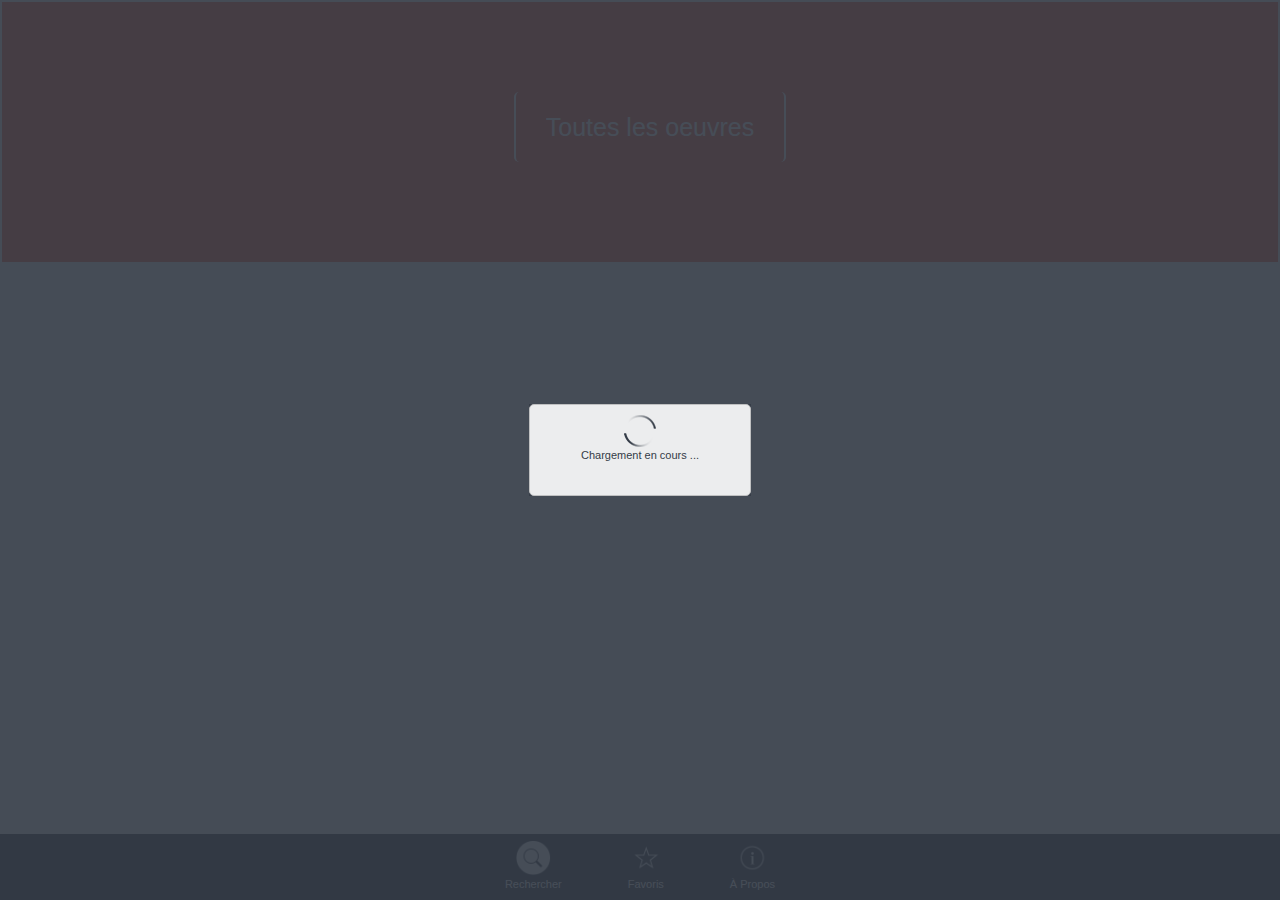
<file: ArtApp/index.html>
<!DOCTYPE html>
<html>
<head>
    <title>ArtApp</title>
        
    <meta charset="utf-8" />
    <meta http-equiv="X-UA-Compatible" content="IE=edge,chrome=1" />
    <meta name="apple-mobile-web-app-capable" content="yes" />
    <meta name="msapplication-tap-highlight" content="no" /> 
    <meta name="viewport" content="width=device-width, initial-scale=1.0, maximum-scale=1.0" />

    <!-- Framework -->
    <!--[if lt IE 9]>
    <script type="text/javascript" src="js/jquery-1.10.2.min.js"></script>
    <![endif]-->
    <!--[if gte IE 9]><!-->
    <script type="text/javascript" src="js/jquery-2.0.3.min.js"></script>
    <!--<![endif]-->
    <script type="text/javascript" src="js/knockout-3.0.0.js"></script>
    <script type="text/javascript" src="js/globalize.min.js"></script>

    <!--
    <script type="text/javascript" src="js/dx.phonejs.js"></script>
    -->
    <script type="text/javascript" src="js/dx.phonejs.js"></script>

    <link rel="stylesheet" type="text/css" href="css/dx.common.css" />
    <link rel="stylesheet" type="text/css" href="css/dx.generic.light.css" />
    <link rel="stylesheet" type="text/css" href="css/ra.generic.css" />


    <!-- Application -->
    <link rel="stylesheet" type="text/css" href="index.css" />

    <link rel="stylesheet" type="text/css" href="index.small.css" media="screen and (max-width: 600px) and (orientation:portrait), screen and (max-height: 600px) and (orientation:landscape)" />
    <link rel="stylesheet" type="text/css" href="index.medium.css" media="screen and (min-width: 601px) and (orientation:portrait), screen and (min-height: 601px) and (orientation:landscape)" />

    <script type="text/javascript" src="app.config.js"></script>
    <script type="text/javascript" src="index.js"></script>
    <script type="text/javascript" src="data/sampleData.js"></script>
    <script type="text/javascript" src="data/dataLayer.js"></script>
    <script type="text/javascript" src="data/PropertyViewModel.js"></script>
    

    <!-- Layouts -->
    <link rel="stylesheet" type="text/css" href="layouts/Navbar/NavbarLayout.css" />
    <link rel="dx-template" type="text/html" href="layouts/Navbar/NavbarLayout.html"/>
    <script type="text/javascript" src="layouts/Navbar/NavbarLayout.js"></script>

    <!-- Views -->
    <link rel="dx-template" type="text/html" href="views/resultsList.html"/>
    <link rel="dx-template" type="text/html" href="views/resultsMap.html"/>
    <link rel="dx-template" type="text/html" href="views/resultsGallery.html"/>

    <script type="text/javascript" src="views/home.js"></script>
    <link rel="dx-template" type="text/html" href="views/home.html"/>
    
    <script type="text/javascript" src="views/results.js"></script>
    <link rel="dx-template" type="text/html" href="views/results.html"/>

    <script type="text/javascript" src="views/details.js"></script>
    <link rel="dx-template" type="text/html" href="views/details.html"/>

    <script type="text/javascript" src="views/favorites.js"></script>
    <link rel="dx-template" type="text/html" href="views/favorites.html"/>

    <link rel="dx-template" type="text/html" href="views/about.html"/>

    <!-- Templates -->
    <link rel="dx-template" type="text/html" href="templates.html"/>
</head>
<body>

</body>
</html>
</file>
<file: ArtApp/css/dx.common.css>
/*! 
* DevExpress PhoneJS
* Version: 13.2.7
* Build date: Feb 10, 2014
*
* Copyright (c) 2012 - 2014 Developer Express Inc. ALL RIGHTS RESERVED
* EULA: http://phonejs.devexpress.com/EULA
*/

html, body, div, span, applet, object, iframe, h1, h2, h3, h4, h5, h6, p, blockquote, pre, a, abbr, acronym, address, big, cite, code, del, dfn, em, font, img, ins, kbd, q, s, samp, small, strike, strong, sub, sup, tt, var, b, u, i, center, dl, dt, dd, ol, ul, li, fieldset, form, label, legend, table, caption, tbody, tfoot, thead, tr, th, td
{
  font-size: 100%;
  margin: 0;
  padding: 0;
  border: 0;
  outline: 0;
  background: transparent;
}
html, body
{
  width: 100%;
  height: 100%;
}
body
{
  background: #fff;
}
.dx-viewport, .dx-hidden-bag
{
  width: 100%;
  height: 100%;
}
.dx-hidden-bag
{
  top: -9999px;
  left: -9999px;
  position: fixed;
}
blockquote, q
{
  quotes: none;
}
a
{
  color: #818181;
}
:focus
{
  outline: 0;
}
ins
{
  text-decoration: none;
}
del
{
  text-decoration: line-through;
}
table
{
  border-collapse: collapse;
  border-spacing: 0;
}
article, aside, details, figcaption, figure, footer, header, hgroup, menu, nav, section
{
  display: block;
}
.dx-full-height
{
  height: 100%;
}
.dx-transition
{
  position: relative;
}
.dx-transition-absolute .dx-transition-inner-wrapper
{
  position: absolute;
  height: 100%;
  width: 100%;
}
.dx-transition-absolute .dx-inactive-view
{
  left: -9999px !important;
  height: 100%;
  position: absolute !important;
}
.dx-transition-absolute .dx-active-view
{
  left: 0;
  height: 100%;
  position: absolute;
}
.dx-hidden, .dx-transition-static .dx-inactive-view
{
  display: none !important;
}
.dx-inactive-view .dx-loadindicator
{
  display: none;
}
.dx-clearfix:before, .dx-clearfix:after
{
  display: table;
  line-height: 0;
  content: "";
}
.dx-clearfix:after
{
  clear: both;
}
.dx-translate-disabled
{
  -webkit-transform: none !important;
  -moz-transform: none !important;
  -ms-transform: none !important;
  -o-transform: none !important;
  transform: none !important;
}
.dx-hidden-input
{
  position: fixed;
  left: -10px;
  top: -10px;
  width: 0;
  height: 0;
}
.dx-user-select
{
  -webkit-user-select: text;
  -moz-user-select: text;
  -ms-user-select: text;
  -o-user-select: text;
  user-select: text;
}
.dx-color-scheme
{
  font-family: "#";
}
.dx-widget
{
  padding: 0;
  -webkit-touch-callout: none;
  -webkit-tap-highlight-color: rgba(0,0,0,0);
  -ms-content-zooming: none;
  -webkit-text-size-adjust: none;
}
.dx-widget.dx-state-invisible, .dx-widget .dx-state-invisible
{
  display: none !important;
}
.dx-fieldset
{
  margin-bottom: 20px;
}
.dx-fieldset .dx-field
{
  padding: .4em;
  position: relative;
}
.dx-fieldset .dx-field:before, .dx-fieldset .dx-field:after
{
  display: table;
  line-height: 0;
  content: "";
}
.dx-fieldset .dx-field:after
{
  clear: both;
}
.dx-fieldset .dx-field-label
{
  float: left;
  width: 40%;
  overflow: hidden;
  text-overflow: ellipsis;
  -o-text-overflow: ellipsis;
  -ms-text-overflow: ellipsis;
  white-space: nowrap;
}
.dx-fieldset .dx-field-value
{
  float: right;
  width: 60%;
  overflow: hidden;
  text-overflow: ellipsis;
  -o-text-overflow: ellipsis;
  -ms-text-overflow: ellipsis;
  white-space: nowrap;
  margin: 0;
}
.dx-button
{
  display: inline-block;
  cursor: pointer;
  text-align: center;
  vertical-align: middle;
  max-width: 100%;
  -webkit-user-select: none;
  -moz-user-select: none;
  -ms-user-select: none;
  -o-user-select: none;
  user-select: none;
  -webkit-user-drag: none;
  -moz-user-drag: none;
  -ms-user-drag: none;
  -o-user-drag: none;
  user-drag: none;
}
.dx-button .dx-button-content
{
  overflow: hidden;
  text-overflow: ellipsis;
  -o-text-overflow: ellipsis;
  -ms-text-overflow: ellipsis;
  white-space: nowrap;
  max-height: 100%;
}
.dx-button.dx-state-disabled
{
  cursor: default;
}
.dx-button .dx-button-link
{
  text-decoration: none;
}
.dx-button .dx-icon
{
  display: inline-block;
  vertical-align: middle;
}
.dx-button .dx-button-text
{
  display: inline;
  vertical-align: middle;
}
.dx-scrollable
{
  height: 100%;
}
.dx-scrollable.dx-scrollable-native
{
  -webkit-overflow-scrolling: touch;
  -ms-overflow-style: -ms-autohiding-scrollbar;
  -ms-scroll-snap-type: proximity;
}
.dx-scrollable.dx-scrollable-native .dx-scrollable-scrollbar
{
  display: none;
}
.dx-scrollable.dx-scrollable-native.dx-scrollable-scrollbar-simulated
{
  position: relative;
}
.dx-scrollable.dx-scrollable-native.dx-scrollable-scrollbar-simulated .dx-scrollable-scrollbar
{
  display: block;
}
.dx-scrollable.dx-scrollable-native.dx-scrollable-vertical, .dx-scrollable.dx-scrollable-native.dx-scrollable-vertical .dx-scrollable-container
{
  overflow-y: auto;
  -ms-touch-action: pan-y;
  overflow-x: hidden;
}
.dx-scrollable.dx-scrollable-native.dx-scrollable-horizontal, .dx-scrollable.dx-scrollable-native.dx-scrollable-horizontal .dx-scrollable-container
{
  overflow-x: auto;
  -ms-touch-action: pan-x;
  overflow-y: hidden;
  float: none;
}
.dx-scrollable.dx-scrollable-native.dx-scrollable-both, .dx-scrollable.dx-scrollable-native.dx-scrollable-both .dx-scrollable-container
{
  overflow-x: auto;
  overflow-y: auto;
  -ms-touch-action: pan-y pan-x;
  float: none;
}
.dx-scrollable.dx-scrollable-native.dx-scrollable-disabled, .dx-scrollable.dx-scrollable-native.dx-scrollable-disabled .dx-scrollable-container
{
  overflow-x: hidden;
  overflow-y: hidden;
  -ms-touch-action: auto auto;
}
.dx-scrollable.dx-scrollable-native .dx-scrollable-container
{
  height: 100%;
  -webkit-overflow-scrolling: touch;
  position: relative;
}
.dx-scrollable.dx-scrollable-native .dx-scrollable-content
{
  -webkit-transform: translateZ(0);
}
.dx-scrollable.dx-scrollable-native.dx-scrollable-scrollbars-hidden ::-webkit-scrollbar
{
  display: none;
}
.dx-scrollable.dx-scrollable-native.dx-scrollable-native-ios .dx-scrollable-content
{
  min-height: 101%;
}
.dx-scrollable.dx-scrollable-native.dx-scrollable-native-generic
{
  -ms-overflow-style: auto;
  overflow: hidden;
}
.dx-scrollable.dx-scrollable-native.dx-scrollable-native-generic .dx-scrollable-content
{
  height: auto;
  -webkit-transform: translateZ(0);
}
.dx-scrollable.dx-scrollable-native.dx-scrollable-native-android
{
  overflow: hidden;
}
.dx-scrollable.dx-scrollable-native.dx-scrollable-native-android .dx-scrollable-content
{
  -webkit-backface-visibility: visible;
  -moz-backface-visibility: visible;
  -ms-backface-visibility: visible;
  backface-visibility: visible;
  -webkit-transform: none;
  -moz-transform: none;
  -ms-transform: none;
  -o-transform: none;
  transform: none;
}
.dx-scrollable-container
{
  position: relative;
  overflow: hidden;
  width: 100%;
  height: 100%;
  -ms-touch-action: none;
  -webkit-tap-highlight-color: transparent;
}
.dx-scrollable-content
{
  position: relative;
  min-height: 100%;
  -webkit-backface-visibility: hidden;
  -webkit-transform: translate3d(0,0,0);
}
.dx-scrollable-content:before, .dx-scrollable-content:after
{
  display: table;
  line-height: 0;
  content: "";
}
.dx-scrollable-content:after
{
  clear: both;
}
.dx-scrollable-horizontal .dx-scrollable-content, .dx-scrollable-both .dx-scrollable-content
{
  float: left;
  min-width: 100%;
  display: block;
}
.dx-scrollable-scrollbar
{
  position: absolute;
}
.dx-scrollable-scrollbar.dx-scrollbar-vertical
{
  top: 0;
  right: 0;
  height: 100%;
}
.dx-scrollable-scrollbar.dx-scrollbar-vertical .dx-scrollable-scroll
{
  min-height: 15px;
  width: 5px;
}
.dx-scrollable-scrollbar.dx-scrollbar-horizontal
{
  bottom: 0;
  left: 0;
  width: 100%;
}
.dx-scrollable-scrollbar.dx-scrollbar-horizontal .dx-scrollable-scroll
{
  min-width: 15px;
  height: 5px;
}
.dx-scrollable-scrollbar .dx-scrollable-scroll
{
  opacity: .5;
  position: relative;
  -webkit-backface-visibility: hidden;
  -webkit-transform: translate3d(0,0,0);
  -webkit-transition: opacity 0 linear 0;
  -moz-transition: opacity 0 linear 0;
  -o-transition: opacity 0 linear 0;
  transition: opacity 0 linear 0;
}
.dx-scrollable-scrollbar .dx-scrollable-scroll.dx-state-invisible
{
  display: block !important;
  opacity: 0;
  -webkit-transition: opacity 500ms linear 1s;
  -moz-transition: opacity 500ms linear 1s;
  -o-transition: opacity 500ms linear 1s;
  transition: opacity 500ms linear 1s;
}
.dx-scrollview.dx-scrollable-native.dx-scrollable-native-android.dx-scrollview-obsolete-android-browser .dx-scrollview-content
{
  -webkit-transform: none;
  -moz-transform: none;
  -ms-transform: none;
  -o-transform: none;
  transform: none;
}
.dx-scrollview.dx-scrollable-native.dx-scrollable-native-android.dx-scrollview-obsolete-android-browser .dx-scrollview-scrollbottom
{
  -webkit-transform: none;
  -moz-transform: none;
  -ms-transform: none;
  -o-transform: none;
  transform: none;
}
.dx-scrollview.dx-scrollable-native.dx-scrollable-native-android .dx-scrollview-top-pocket
{
  height: 3px;
}
.dx-scrollview.dx-scrollable-native.dx-scrollable-native-android .dx-scrollview-pull-down
{
  position: relative;
  height: 3px;
  width: 100%;
  top: 0;
  padding: 0;
  background: #2c9fc9;
  margin: 0 auto -2px;
  -webkit-transition: width 100ms linear 0;
  -moz-transition: width 100ms linear 0;
  -o-transition: width 100ms linear 0;
  transition: width 100ms linear 0;
  overflow: hidden;
}
.dx-scrollview.dx-scrollable-native.dx-scrollable-native-android .dx-scrollview-pull-down div
{
  position: absolute;
  width: 3px;
  height: 3px;
  background: #fff;
  top: 0;
  left: 0;
  opacity: 0;
}
.dx-scrollview.dx-scrollable-native.dx-scrollable-native-android .dx-scrollview-pull-down.dx-scrollview-pull-down-loading
{
  width: 100%;
}
.dx-scrollview.dx-scrollable-native.dx-scrollable-native-android .dx-scrollview-pull-down.dx-scrollview-pull-down-loading .dx-scrollview-pulldown-pointer1
{
  -webkit-animation: dx-pulldown-animation 2s ease-in infinite 0;
  -moz-animation: dx-pulldown-animation 2s ease-in infinite 0;
  -o-animation: dx-pulldown-animation 2s ease-in infinite 0;
  animation: dx-pulldown-animation 2s ease-in infinite 0;
}
.dx-scrollview.dx-scrollable-native.dx-scrollable-native-android .dx-scrollview-pull-down.dx-scrollview-pull-down-loading .dx-scrollview-pulldown-pointer2
{
  -webkit-animation: dx-pulldown-animation 2s ease-in infinite .5s;
  -moz-animation: dx-pulldown-animation 2s ease-in infinite .5s;
  -o-animation: dx-pulldown-animation 2s ease-in infinite .5s;
  animation: dx-pulldown-animation 2s ease-in infinite .5s;
}
.dx-scrollview.dx-scrollable-native.dx-scrollable-native-android .dx-scrollview-pull-down.dx-scrollview-pull-down-loading .dx-scrollview-pulldown-pointer3
{
  -webkit-animation: dx-pulldown-animation 2s ease-in infinite 1s;
  -moz-animation: dx-pulldown-animation 2s ease-in infinite 1s;
  -o-animation: dx-pulldown-animation 2s ease-in infinite 1s;
  animation: dx-pulldown-animation 2s ease-in infinite 1s;
}
.dx-scrollview.dx-scrollable-native.dx-scrollable-native-android .dx-scrollview-pull-down.dx-scrollview-pull-down-loading .dx-scrollview-pulldown-pointer4
{
  -webkit-animation: dx-pulldown-animation 2s ease-in infinite 1.5s;
  -moz-animation: dx-pulldown-animation 2s ease-in infinite 1.5s;
  -o-animation: dx-pulldown-animation 2s ease-in infinite 1.5s;
  animation: dx-pulldown-animation 2s ease-in infinite 1.5s;
}
@-webkit-keyframes dx-pulldown-animation
{
  0%
  {
    left: 0;
    opacity: .9;
  }
  100%
  {
    left: 100%;
    opacity: .6;
  }
}
@-moz-keyframes dx-pulldown-animation
{
  0%
  {
    left: 0;
    opacity: .9;
  }
  100%
  {
    left: 100%;
    opacity: .6;
  }
}
@-ms-keyframes dx-pulldown-animation
{
  0%
  {
    left: 0;
    opacity: .9;
  }
  100%
  {
    left: 100%;
    opacity: .6;
  }
}
@-o-keyframes dx-pulldown-animation{0%{left:0;opacity:.9;}100%{left:100%;opacity:.6;}}
@keyframes dx-pulldown-animation
{
  0%
  {
    left: 0;
    opacity: .9;
  }
  100%
  {
    left: 100%;
    opacity: .6;
  }
}
.dx-scrollview.dx-scrollable-native.dx-scrollable-native-ios .dx-scrollview-top-pocket
{
  position: absolute;
  left: 0;
  width: 100%;
  z-index: -1;
  overflow-y: auto;
  -webkit-transition: -webkit-transform 400ms ease;
  -moz-transition: -moz-transform 400ms ease;
  -o-transition: -o-transform 400ms ease;
  transition: transform 400ms ease;
  -webkit-transform: translate3d(0,0,0) scale(1);
  -moz-transform: translate3d(0,0,0) scale(1);
  -ms-transform: translate3d(0,0,0) scale(1);
  -o-transform: translate3d(0,0,0) scale(1);
  transform: translate3d(0,0,0) scale(1);
}
.dx-scrollview.dx-scrollable-native.dx-scrollable-native-ios .dx-scrollview-content
{
  -webkit-transition: -webkit-transform 400ms ease;
  -moz-transition: -moz-transform 400ms ease;
  -o-transition: -o-transform 400ms ease;
  transition: transform 400ms ease;
  -webkit-transform: translate3d(0,0,0) scale(1);
  -moz-transform: translate3d(0,0,0) scale(1);
  -ms-transform: translate3d(0,0,0) scale(1);
  -o-transform: translate3d(0,0,0) scale(1);
  transform: translate3d(0,0,0) scale(1);
}
.dx-scrollview.dx-scrollable-native.dx-scrollable-native-win8.dx-scrollable-disabled
{
  overflow-y: auto;
}
.dx-scrollview.dx-scrollable-native.dx-scrollable-native-win8.dx-scrollable-disabled .dx-scrollable-container
{
  overflow-y: auto;
  overflow-x: hidden;
}
.dx-scrollview.dx-scrollable-native.dx-scrollable-native-win8.dx-scrollable-disabled .dx-scrollable-container .dx-scrollable-content
{
  overflow-y: hidden;
}
.dx-scrollview.dx-scrollable-native.dx-scrollable-native-win8.dx-scrollable-disabled .dx-scrollable-container .dx-scrollview-content
{
  overflow-y: hidden;
}
.dx-scrollview.dx-scrollable-native.dx-scrollable-native-win8 .dx-scrollable-container .dx-scrollable-content
{
  height: 100%;
  width: 100%;
  overflow-y: auto;
  overflow-x: hidden;
  -ms-overflow-style: none;
  -ms-scroll-snap-type: mandatory;
  -ms-scroll-snap-points-y: snapList(0%,80px,100%);
  -ms-scroll-chaining: none;
  -ms-touch-action: pan-y;
}
.dx-scrollview.dx-scrollable-native.dx-scrollable-native-win8 .dx-scrollable-container .dx-scrollable-content:after
{
  display: block;
  content: " ";
  height: 30px;
}
.dx-scrollview.dx-scrollable-native.dx-scrollable-native-win8 .dx-scrollable-container .dx-scrollable-content .dx-scrollview-top-pocket
{
  min-height: 30px;
}
.dx-scrollview.dx-scrollable-native.dx-scrollable-native-win8 .dx-scrollable-container .dx-scrollview-content
{
  height: 100%;
  overflow-y: auto;
  overflow-x: hidden;
  -ms-overflow-style: -ms-autohiding-scrollbar;
  -ms-touch-action: pan-y;
}
.dx-scrollview.dx-scrollable-native.dx-scrollable-native-win8 .dx-scrollable-container.dx-scrollview-locked, .dx-scrollview.dx-scrollable-native.dx-scrollable-native-win8 .dx-scrollable-container.dx-scrollview-pull-down-refreshing, .dx-scrollview.dx-scrollable-native.dx-scrollable-native-win8 .dx-scrollable-container.dx-scrollview-pull-down-loading
{
  -ms-touch-action: none;
}
.dx-scrollview.dx-scrollable-native.dx-scrollable-native-win8 .dx-scrollable-container.dx-scrollview-locked .dx-scrollable-content, .dx-scrollview.dx-scrollable-native.dx-scrollable-native-win8 .dx-scrollable-container.dx-scrollview-pull-down-refreshing .dx-scrollable-content, .dx-scrollview.dx-scrollable-native.dx-scrollable-native-win8 .dx-scrollable-container.dx-scrollview-pull-down-loading .dx-scrollable-content
{
  -ms-touch-action: none;
}
.dx-scrollview.dx-scrollable-native.dx-scrollable-native-win8 .dx-scrollable-container.dx-scrollview-locked .dx-scrollview-content, .dx-scrollview.dx-scrollable-native.dx-scrollable-native-win8 .dx-scrollable-container.dx-scrollview-pull-down-refreshing .dx-scrollview-content, .dx-scrollview.dx-scrollable-native.dx-scrollable-native-win8 .dx-scrollable-container.dx-scrollview-pull-down-loading .dx-scrollview-content
{
  -ms-touch-action: none;
}
.dx-scrollview.dx-scrollable-native.dx-scrollable-native-win8 .dx-scrollable-container.dx-scrollview-pull-down-refreshing .dx-scrollview-pull-down-indicator, .dx-scrollview.dx-scrollable-native.dx-scrollable-native-win8 .dx-scrollable-container.dx-scrollview-pull-down-loading .dx-scrollview-pull-down-indicator
{
  opacity: 1;
}
.dx-scrollview.dx-scrollable-native.dx-scrollable-native-win8 .dx-scrollable-container.dx-scrollview-pull-down-refreshing .dx-scrollview-pull-down-image, .dx-scrollview.dx-scrollable-native.dx-scrollable-native-win8 .dx-scrollable-container.dx-scrollview-pull-down-loading .dx-scrollview-pull-down-image
{
  opacity: 0;
}
.dx-scrollview.dx-scrollable-native.dx-scrollable-native-win8 .dx-scrollable-container .dx-scrollview-pull-down-indicator
{
  transition: opacity ease 400ms;
}
.dx-scrollview.dx-scrollable-native.dx-scrollable-native-win8 .dx-scrollable-container .dx-scrollview-pull-down-indicator progress::-ms-fill
{
  animation-name: -ms-ring;
}
.dx-scrollview.dx-scrollable-native.dx-scrollable-native-win8 .dx-scrollable-container .dx-scrollview-bottom-pocket
{
  width: 100%;
  text-align: center;
}
.dx-scrollview.dx-scrollable-native.dx-scrollable-native-generic .dx-scrollview-top-pocket
{
  position: absolute;
  display: none;
}
.dx-scrollview .dx-scrollview-content
{
  position: relative;
  -webkit-transform: translate3d(0,0,0);
  transform: translate3d(0,0,0);
}
.dx-scrollview .dx-scrollview-content:before, .dx-scrollview .dx-scrollview-content:after
{
  display: table;
  line-height: 0;
  content: "";
}
.dx-scrollview .dx-scrollview-content:after
{
  clear: both;
}
.dx-scrollview .dx-scrollview-pull-down
{
  width: 100%;
  height: 50px;
  padding-top: 30px;
  top: -80px;
  overflow: hidden;
  -webkit-transform: translate3d(0,0,0);
  -moz-transform: translate3d(0,0,0);
  -ms-transform: translate3d(0,0,0);
  -o-transform: translate3d(0,0,0);
  transform: translate3d(0,0,0);
  -webkit-user-drag: none;
  -moz-user-drag: none;
  -ms-user-drag: none;
  -o-user-drag: none;
  user-drag: none;
}
.dx-scrollview .dx-scrollview-pull-down .dx-scrollview-pull-down-container
{
  display: inline-block;
  width: 49%;
  text-align: right;
}
.dx-scrollview .dx-scrollview-pull-down .dx-scrollview-pull-down-indicator
{
  opacity: 0;
  position: absolute;
  left: 0;
  top: 50%;
  display: inline-block;
  margin: -21px 40px 0;
  width: 20px;
  height: 23px;
  line-height: 30px;
  padding-top: 7px;
  -webkit-user-drag: none;
  -moz-user-drag: none;
  -ms-user-drag: none;
  -o-user-drag: none;
  user-drag: none;
}
.dx-scrollview .dx-scrollview-pull-down .dx-scrollview-pull-down-image
{
  display: inline-block;
  vertical-align: middle;
  margin: 0 40px;
  width: 20px;
  height: 50px;
  -webkit-user-drag: none;
  -moz-user-drag: none;
  -ms-user-drag: none;
  -o-user-drag: none;
  user-drag: none;
  -webkit-transform: translate3d(0,0,0) rotate(0);
  -moz-transform: translate3d(0,0,0) rotate(0);
  -ms-transform: translate3d(0,0,0) rotate(0);
  -o-transform: translate3d(0,0,0) rotate(0);
  transform: translate3d(0,0,0) rotate(0);
  -ms-transform: rotate(0);
  -webkit-transition: -webkit-transform .2s linear;
  -moz-transition: -moz-transform .2s linear;
  -o-transition: -o-transform .2s linear;
  transition: transform .2s linear;
}
.dx-scrollview .dx-scrollview-pull-down .dx-scrollview-pull-down-text
{
  display: inline;
  vertical-align: middle;
  position: relative;
  overflow: visible;
  -webkit-user-drag: none;
  -moz-user-drag: none;
  -ms-user-drag: none;
  -o-user-drag: none;
  user-drag: none;
}
.dx-scrollview .dx-scrollview-pull-down .dx-scrollview-pull-down-text div
{
  position: absolute;
  left: 0;
  top: 0;
  white-space: nowrap;
  overflow: visible;
}
.dx-scrollview .dx-scrollview-pull-down.dx-scrollview-pull-down-ready .dx-scrollview-pull-down-image
{
  -webkit-transform: translate3d(0,0,0) rotate(-180deg);
  -moz-transform: translate3d(0,0,0) rotate(-180deg);
  -ms-transform: translate3d(0,0,0) rotate(-180deg);
  -o-transform: translate3d(0,0,0) rotate(-180deg);
  transform: translate3d(0,0,0) rotate(-180deg);
  -ms-transform: rotate(-180deg);
}
.dx-scrollview .dx-scrollview-pull-down.dx-scrollview-pull-down-loading .dx-scrollview-pull-down-image
{
  opacity: 0;
}
.dx-scrollview .dx-scrollview-pull-down.dx-scrollview-pull-down-loading .dx-scrollview-pull-down-indicator
{
  opacity: 1;
}
.dx-scrollview .dx-scrollview-scrollbottom
{
  width: 100%;
  padding: 10px 0;
  overflow: hidden;
  text-align: center;
  -webkit-transform: translate3d(0,0,0);
  -moz-transform: translate3d(0,0,0);
  -ms-transform: translate3d(0,0,0);
  -o-transform: translate3d(0,0,0);
  transform: translate3d(0,0,0);
}
.dx-scrollview .dx-scrollview-scrollbottom .dx-scrollview-scrollbottom-indicator
{
  display: inline-block;
  height: 23px;
  line-height: 30px;
  padding-top: 7px;
  margin: 0 10px 0 0;
  -webkit-user-drag: none;
  -moz-user-drag: none;
  -ms-user-drag: none;
  -o-user-drag: none;
  user-drag: none;
}
.dx-scrollview .dx-scrollview-scrollbottom .dx-scrollview-scrollbottom-text
{
  display: inline;
  vertical-align: middle;
  -webkit-user-drag: none;
  -moz-user-drag: none;
  -ms-user-drag: none;
  -o-user-drag: none;
  user-drag: none;
}
.dx-scrollview .dx-scrollview-scrollbottom.dx-scrollview-scrollbottom-end
{
  opacity: 0;
}
.dx-scrollable.dx-scrollview-hybrid
{
  overflow: visible;
  height: auto;
}
.dx-scrollable.dx-scrollview-hybrid .dx-scrollable-container
{
  overflow: visible;
  height: auto;
}
.dx-checkbox
{
  display: inline-block;
  margin: 1px;
  cursor: pointer;
  -webkit-user-select: none;
  -moz-user-select: none;
  -ms-user-select: none;
  -o-user-select: none;
  user-select: none;
  -webkit-user-drag: none;
  -moz-user-drag: none;
  -ms-user-drag: none;
  -o-user-drag: none;
  user-drag: none;
}
.dx-checkbox.dx-state-disabled
{
  cursor: default;
}
.dx-checkbox .dx-checkbox-icon
{
  display: inline-block;
  width: 100%;
  height: 100%;
  background-size: cover !important;
}
.dx-slider
{
  margin: 1px;
  line-height: 0;
  -webkit-user-select: none;
  -moz-user-select: none;
  -ms-user-select: none;
  -o-user-select: none;
  user-select: none;
}
.dx-slider.dx-state-disabled .dx-slider-wrapper
{
  cursor: default;
}
.dx-slider .dx-slider-wrapper
{
  position: relative;
  display: inline-block;
  width: 100%;
  cursor: pointer;
}
.dx-slider .dx-slider-wrapper .dx-slider-range
{
  position: absolute;
  top: 0;
  height: 100%;
  pointer-events: none;
  -webkit-user-drag: none;
  -moz-user-drag: none;
  -ms-user-drag: none;
  -o-user-drag: none;
  user-drag: none;
}
.dx-slider .dx-slider-wrapper .dx-slider-handle
{
  position: absolute;
  top: 0;
  left: 0;
  -webkit-user-drag: none;
  -moz-user-drag: none;
  -ms-user-drag: none;
  -o-user-drag: none;
  user-drag: none;
}
.dx-switch
{
  position: relative;
  display: inline-block;
  overflow: visible;
  margin: 1px;
  cursor: pointer;
  -webkit-user-drag: none;
  -moz-user-drag: none;
  -ms-user-drag: none;
  -o-user-drag: none;
  user-drag: none;
  -webkit-user-select: none;
  -moz-user-select: none;
  -ms-user-select: none;
  -o-user-select: none;
  user-select: none;
}
.dx-switch.dx-state-disabled
{
  cursor: default;
}
.dx-switch .dx-switch-wrapper
{
  overflow: hidden;
  width: 100%;
  height: 100%;
}
.dx-switch .dx-switch-inner
{
  margin-left: -50px;
}
.dx-tabs
{
  text-align: center;
  display: inline-block;
  font-size: 0 !important;
}
.dx-tabs .dx-tab
{
  display: inline-block;
  cursor: pointer;
  position: relative;
  overflow: hidden;
  text-overflow: ellipsis;
  -o-text-overflow: ellipsis;
  -ms-text-overflow: ellipsis;
  white-space: nowrap;
}
.dx-tabs .dx-tab a
{
  text-decoration: none;
  color: #fff;
  position: absolute;
  top: 0;
  left: 0;
  height: 100%;
  width: 100%;
  background-color: #fff;
  opacity: .001;
}
.dx-tabs .dx-tab .dx-icon
{
  display: block;
  margin: 0 auto;
  -webkit-user-drag: none;
  -moz-user-drag: none;
  -ms-user-drag: none;
  -o-user-drag: none;
  user-drag: none;
}
.dx-tabs .dx-tab .dx-tab-text
{
  display: block;
  text-align: center;
  margin: 0 auto;
  -webkit-user-drag: none;
  -moz-user-drag: none;
  -ms-user-drag: none;
  -o-user-drag: none;
  user-drag: none;
}
.dx-map
{
  position: relative;
}
.dx-map .dx-map-container, .dx-map .dx-map-shield
{
  color: #000;
  position: absolute;
  top: 0;
  left: 0;
  width: 100%;
  height: 100%;
}
.dx-map .dx-map-shield
{
  opacity: .01;
  background: rgba(0,0,0,.01);
}
.dx-tabs.dx-navbar
{
  width: 100%;
  margin: 0;
  -webkit-user-select: none;
  -moz-user-select: none;
  -ms-user-select: none;
  -o-user-select: none;
  user-select: none;
}
.dx-tabs.dx-navbar .dx-nav-item
{
  vertical-align: bottom;
}
.dx-tabs.dx-navbar .dx-nav-item a
{
  display: block;
  height: 100%;
  text-decoration: none;
}
.dx-tabs.dx-navbar .dx-nav-item-content
{
  position: relative;
}
.dx-editbox
{
  margin: 1px;
}
.dx-editbox .dx-editbox-input
{
  width: 100%;
  border: 0;
  outline: 0;
  -webkit-appearance: none;
  -webkit-user-modify: read-write-plaintext-only;
  -webkit-box-sizing: border-box;
  -moz-box-sizing: border-box;
  box-sizing: border-box;
  -webkit-user-select: text;
  -moz-user-select: text;
  -ms-user-select: text;
  -o-user-select: text;
  user-select: text;
}
.dx-editbox .dx-placeholder
{
  position: relative;
}
.dx-editbox .dx-placeholder:before
{
  position: absolute;
  display: block;
  width: 100%;
  height: 100%;
  content: attr(DATA-DX_PLACEHOLDER);
}
.dx-editbox .dx-placeholder.dx-hide:before
{
  display: none;
}
.dx-textarea .dx-editbox-input
{
  resize: none;
  font-family: inherit;
}
.dx-numberbox input[type=number]::-webkit-inner-spin-button
{
  -webkit-appearance: none;
}
.dx-datepicker-wrapper .dx-datepicker-rollers
{
  display: table;
}
.dx-datepicker-wrapper .dx-datepicker-rollers .dx-datepicker-roller
{
  position: relative;
  display: table-cell;
}
.dx-toolbar
{
  position: relative;
  width: 100%;
  overflow: hidden;
}
.dx-toolbar .dx-toolbar-items-container
{
  width: 100%;
  height: 100%;
}
.dx-toolbar .dx-toolbar-item
{
  display: table-cell;
  padding: 0 5px;
  vertical-align: middle;
}
.dx-toolbar .dx-toolbar-item .dx-tabs
{
  table-layout: auto;
}
.dx-toolbar .dx-toolbar-item img
{
  display: block;
}
.dx-toolbar .dx-toolbar-menu-container
{
  display: table-cell;
  padding: 0 5px;
  vertical-align: middle;
}
.dx-toolbar .dx-toolbar-menu-container .dx-tabs
{
  table-layout: auto;
}
.dx-toolbar .dx-toolbar-menu-container img
{
  display: block;
}
.dx-toolbar .dx-toolbar-left, .dx-toolbar .dx-toolbar-right
{
  position: absolute;
}
.dx-toolbar .dx-toolbar-left
{
  left: 0;
}
.dx-toolbar .dx-toolbar-right
{
  right: 0;
}
.dx-toolbar .dx-toolbar-label
{
  white-space: nowrap;
  -webkit-user-drag: none;
  -moz-user-drag: none;
  -ms-user-drag: none;
  -o-user-drag: none;
  user-drag: none;
}
.dx-toolbar .dx-toolbar-label>div
{
  overflow: hidden;
  text-overflow: ellipsis;
  -o-text-overflow: ellipsis;
  -ms-text-overflow: ellipsis;
  white-space: nowrap;
}
.dx-toolbar .dx-toolbar-center
{
  margin: 0 auto;
  height: 100%;
  text-align: center;
}
.dx-toolbar .dx-toolbar-center, .dx-toolbar .dx-toolbar-left, .dx-toolbar .dx-toolbar-right
{
  display: table;
  top: 0;
  height: 100%;
}
.dx-list
{
  min-height: 3em;
  margin: 0;
}
.dx-list .dx-list-item
{
  position: static;
  cursor: pointer;
  -webkit-backface-visibility: hidden;
}
.dx-list.dx-scrollable-native-android.dx-scrollview-obsolete-android-browser .dx-list-item
{
  -webkit-backface-visibility: visible;
  -moz-backface-visibility: visible;
  -ms-backface-visibility: visible;
  backface-visibility: visible;
}
.dx-list.dx-scrollable-native-ios .dx-list-item
{
  -webkit-transform: translate3d(0,0,0);
  -moz-transform: translate3d(0,0,0);
  -ms-transform: translate3d(0,0,0);
  -o-transform: translate3d(0,0,0);
  transform: translate3d(0,0,0);
}
.dx-list .dx-list-item-response-wait
{
  opacity: .5;
  -webkit-transition: opacity .2s linear 0;
  -moz-transition: opacity .2s linear 0;
  -o-transition: opacity .2s linear 0;
  transition: opacity .2s linear 0;
}
.dx-list .dx-list-item-bag-container, .dx-list .dx-slide-item-content
{
  display: table;
  table-layout: fixed;
  width: 100%;
}
.dx-list .dx-list-item-bag-container
{
  padding: 0 !important;
}
.dx-list .dx-list-item-content, .dx-list .dx-list-item-left-bag, .dx-list .dx-list-item-right-bag
{
  display: table-cell;
}
.dx-list .dx-list-item-left-bag, .dx-list .dx-list-item-right-bag
{
  position: relative;
  vertical-align: middle;
  height: 100%;
  width: 0;
}
.dx-list .dx-list-item-content
{
  width: 100%;
  overflow: hidden;
  text-overflow: ellipsis;
  -o-text-overflow: ellipsis;
  -ms-text-overflow: ellipsis;
  white-space: nowrap;
}
.dx-list .dx-list-item-left-bag .dx-toggle-delete-switch
{
  display: block;
  float: left;
  opacity: 0;
  padding: 3px 0;
}
.dx-list .dx-list-item-left-bag .dx-icon-toggle-delete
{
  -webkit-transition: all .1s linear 0;
  -moz-transition: all .1s linear 0;
  -o-transition: all .1s linear 0;
  transition: all .1s linear 0;
}
.dx-list .dx-list-item-left-bag .dx-select-checkbox
{
  float: left;
  -webkit-transition: all .1s linear 0;
  -moz-transition: all .1s linear 0;
  -o-transition: all .1s linear 0;
  transition: all .1s linear 0;
}
.dx-list .dx-switchable-delete-button-container
{
  overflow: hidden;
  position: absolute;
  top: 0;
  right: -100%;
  bottom: 0;
  -webkit-transition: right .2s linear 0;
  -moz-transition: right .2s linear 0;
  -o-transition: right .2s linear 0;
  transition: right .2s linear 0;
}
.dx-list .dx-switchable-delete-button-wrapper
{
  display: table;
  height: 100%;
}
.dx-list .dx-switchable-delete-button-inner-wrapper
{
  display: table-cell;
  vertical-align: middle;
  height: 100%;
  padding-left: 1px;
}
.dx-list .dx-switchable-delete-ready .dx-icon-toggle-delete
{
  -webkit-transform: rotate(-90deg);
  -moz-transform: rotate(-90deg);
  -ms-transform: rotate(-90deg);
  -o-transform: rotate(-90deg);
  transform: rotate(-90deg);
}
.dx-list .dx-switchable-delete-ready .dx-switchable-delete-button-container
{
  right: 0 !important;
}
.dx-list .dx-slide-item-content
{
  z-index: 1001;
  position: relative;
}
.dx-list .dx-slide-item-delete-button-container
{
  -webkit-box-sizing: border-box;
  -moz-box-sizing: border-box;
  box-sizing: border-box;
  position: absolute;
  overflow: hidden;
  top: 0;
  bottom: 0;
  left: 100%;
  right: 0;
}
.dx-list .dx-slide-item-delete-button
{
  display: table;
  position: absolute;
  top: 0;
  bottom: 0;
  right: 0;
  height: 100%;
}
.dx-list .dx-slide-item-delete-button-content
{
  display: table-cell;
  vertical-align: middle;
  padding: 0 10px;
}
.dx-list .dx-list-next-button
{
  padding: 5px;
  text-align: center;
}
.dx-list .dx-list-next-button .dx-button
{
  padding: 0 3em;
}
.dx-list.dx-list-editing .dx-list-item
{
  position: relative;
}
.dx-list.dx-list-editing .dx-swipe-delete-button
{
  padding-right: 10px;
}
.dx-list.dx-list-editing .dx-toggle-delete-switch
{
  opacity: 1;
}
.dx-list.dx-state-disabled, .dx-list.dx-state-disabled .dx-list-item, .dx-list.dx-state-disabled.dx-list-item
{
  cursor: default;
}
.dx-holddelete-menuitem
{
  cursor: pointer;
}
.dx-tileview .dx-tile
{
  position: absolute !important;
  -webkit-backface-visibility: hidden;
  -webkit-box-sizing: border-box;
  -moz-box-sizing: border-box;
  box-sizing: border-box;
}
.dx-tileview .dx-tile.dx-state-active
{
  -webkit-transition: -webkit-transform 100ms linear;
  -moz-transition: -moz-transform 100ms linear;
  -o-transition: -o-transform 100ms linear;
  transition: transform 100ms linear;
  -webkit-transform: scale(.96);
  -moz-transform: scale(.96);
  -ms-transform: scale(.96);
  -o-transform: scale(.96);
  transform: scale(.96);
}
.dx-tileview .dx-tiles-wrapper
{
  position: relative;
  height: 1px;
}
.dx-tileview div.dx-scrollable-container
{
  overflow-y: hidden;
}
.dx-overlay-wrapper
{
  position: absolute;
  z-index: 1000;
  top: 0;
  left: 0;
  -webkit-transform: translate3d(0,0,0);
  -moz-transform: translate3d(0,0,0);
  -ms-transform: translate3d(0,0,0);
  -o-transform: translate3d(0,0,0);
  transform: translate3d(0,0,0);
}
.dx-overlay-wrapper.dx-overlay-modal
{
  position: fixed;
  width: 100%;
  height: 100%;
}
.dx-overlay-wrapper.dx-overlay-shader
{
  background-color: rgba(128,128,128,.5);
}
.dx-overlay-wrapper .dx-overlay-content
{
  position: absolute;
  z-index: 1000;
  overflow: hidden;
  -webkit-transform: translate3d(0,0,0);
  -moz-transform: translate3d(0,0,0);
  -ms-transform: translate3d(0,0,0);
  -o-transform: translate3d(0,0,0);
  transform: translate3d(0,0,0);
}
.dx-toast-wrapper .dx-toast-content
{
  display: inline-block;
  padding: 10px;
  vertical-align: middle;
}
.dx-toast-wrapper .dx-toast-content .dx-toast-icon
{
  display: inline-block;
  width: 35px;
  height: 35px;
  margin-right: 10px;
  vertical-align: middle;
}
.dx-toast-wrapper .dx-toast-content .dx-toast-message
{
  display: inline;
  vertical-align: middle;
}
.dx-toast-wrapper .dx-toast-content.dx-toast-info
{
  background-color: #80b9e4;
}
.dx-toast-wrapper .dx-toast-content.dx-toast-warning
{
  background-color: #ffb277;
}
.dx-toast-wrapper .dx-toast-content.dx-toast-error
{
  background-color: #f77;
}
.dx-toast-wrapper .dx-toast-content.dx-toast-success
{
  background-color: #6ec881;
}
.dx-popup-wrapper .dx-overlay-content .dx-popup-title
{
  min-height: 19px;
  padding: 10px;
  -webkit-user-drag: none;
  -moz-user-drag: none;
  -ms-user-drag: none;
  -o-user-drag: none;
  user-drag: none;
}
.dx-popup-wrapper .dx-overlay-content .dx-popup-content
{
  padding: 10px;
  -webkit-box-sizing: border-box;
  -moz-box-sizing: border-box;
  box-sizing: border-box;
  -webkit-user-drag: none;
  -moz-user-drag: none;
  -ms-user-drag: none;
  -o-user-drag: none;
  user-drag: none;
}
.dx-dialog-root .dx-overlay-shader
{
  background-color: #444;
}
.dx-dialog-root .dx-overlay-content .dx-dialog-content
{
  padding: 0;
}
.dx-dialog-root .dx-overlay-content .dx-dialog-message
{
  padding: 10px 10px 5px 10px;
}
.dx-dialog-root .dx-overlay-content .dx-dialog-buttons
{
  width: 100%;
  margin: 0 auto;
  overflow: hidden;
  text-align: center;
}
.dx-popover-wrapper .dx-popover-arrow
{
  width: 10px;
  height: 10px;
  z-index: 2000;
  width: 21px;
  height: 11px;
  overflow: hidden;
  position: relative;
}
.dx-popover-wrapper .dx-popover-arrow:after
{
  width: 20px;
  height: 20px;
  top: 5px;
  left: 0;
  overflow: hidden;
  position: absolute;
  content: " ";
  display: block;
  -webkit-transform: rotate(45deg);
  -moz-transform: rotate(45deg);
  -ms-transform: rotate(45deg);
  -o-transform: rotate(45deg);
  transform: rotate(45deg);
}
.dx-popover-wrapper .dx-popover-arrow.dx-popover-arrow-flipped:after
{
  top: -14px;
}
.dx-gallery
{
  position: relative;
  overflow: hidden;
  width: 100%;
  height: 100%;
  -webkit-user-select: none;
  -moz-user-select: none;
  -ms-user-select: none;
  -o-user-select: none;
  user-select: none;
}
.dx-gallery .dx-gallery-wrapper
{
  position: relative;
  height: 100%;
}
.dx-gallery .dx-gallery-nav-button-prev, .dx-gallery .dx-gallery-nav-button-next
{
  position: absolute;
  top: 50%;
  cursor: pointer;
  -webkit-user-select: none;
  -moz-user-select: none;
  -ms-user-select: none;
  -o-user-select: none;
  user-select: none;
  -webkit-background-size: 100% 100%;
  -moz-background-size: 100% 100%;
  background-size: 100% 100%;
}
.dx-gallery.dx-state-disabled .dx-gallery-nav-button-prev, .dx-gallery.dx-state-disabled .dx-gallery-nav-button-next
{
  cursor: default;
}
.dx-gallery .dx-gallery-nav-button-prev
{
  left: 0;
}
.dx-gallery .dx-gallery-nav-button-next
{
  right: 0;
}
.dx-gallery .dx-gallery-item
{
  text-align: center;
  position: absolute;
  width: 100%;
  height: 100%;
  overflow: hidden;
}
.dx-gallery .dx-gallery-indicator
{
  position: absolute;
  bottom: 10px;
  width: 100%;
  height: 10px;
  font-size: 0;
}
.dx-gallery .dx-gallery-indicator-item
{
  display: inline-block;
  height: 10px;
  margin: 0 2px;
}
.dx-gallery .dx-gallery-item-loop
{
  display: none;
}
.dx-gallery.dx-gallery-loop .dx-gallery-item-loop
{
  display: block;
}
.dx-lookup
{
  height: 19px;
}
.dx-lookup .dx-lookup-field
{
  cursor: pointer;
  -webkit-box-sizing: border-box;
  -moz-box-sizing: border-box;
  box-sizing: border-box;
  width: 100%;
  height: 100%;
  position: relative;
  overflow: hidden;
  text-overflow: ellipsis;
  -o-text-overflow: ellipsis;
  -ms-text-overflow: ellipsis;
  white-space: nowrap;
}
.dx-lookup-popup-wrapper .dx-list-item
{
  cursor: pointer;
}
.dx-lookup-popup-wrapper .dx-popup-content
{
  position: absolute;
  top: 40px;
  bottom: 0;
  left: 0;
  right: 0;
}
.dx-lookup-popup-wrapper .dx-popup-content .dx-list
{
  position: absolute;
  top: 0;
  bottom: 0;
  left: 0;
  right: 0;
  height: auto;
  min-height: 0;
}
.dx-lookup-popup-wrapper.dx-lookup-popup-search .dx-popup-content .dx-list
{
  top: 45px;
}
.dx-action-sheet-popup-wrapper .dx-overlay-content
{
  -webkit-user-drag: none;
  -moz-user-drag: none;
  -ms-user-drag: none;
  -o-user-drag: none;
  user-drag: none;
  padding-top: 0;
  padding-bottom: 0;
}
.dx-action-sheet-popup-wrapper .dx-overlay-content .dx-button
{
  padding-left: 0;
  padding-right: 0;
  margin-left: 0;
  margin-right: 0;
}
.dx-action-sheet-popup-wrapper .dx-overlay-content .dx-action-sheet-item, .dx-action-sheet-popup-wrapper .dx-overlay-content .dx-action-sheet-cancel
{
  width: 100%;
}
.dx-action-sheet-popup-wrapper .dx-popup-title, .dx-action-sheet-popover-wrapper .dx-popup-title
{
  white-space: nowrap;
  text-overflow: ellipsis;
  overflow: hidden;
}
.dx-loadindicator
{
  position: relative;
  width: 32px;
  height: 32px;
  display: inline-block;
  overflow: hidden;
  border: none;
  background: transparent;
}
.dx-loadindicator.dx-loadindicator-small
{
  width: 20px;
  height: 20px;
}
.dx-loadindicator.dx-loadindicator-medium
{
  width: 32px;
  height: 32px;
}
.dx-loadindicator.dx-loadindicator-large
{
  width: 64px;
  height: 64px;
}
.dx-loadindicator-container>.dx-loadindicator
{
  top: 50%;
  left: 50%;
  position: absolute;
  margin-top: -16px;
  margin-left: -16px;
}
.dx-loadindicator-container>.dx-loadindicator.dx-loadindicator-small
{
  margin-top: -10px;
  margin-left: -10px;
}
.dx-loadindicator-container>.dx-loadindicator.dx-loadindicator-medium
{
  margin-top: -16px;
  margin-left: -16px;
}
.dx-loadindicator-container>.dx-loadindicator.dx-loadindicator-large
{
  margin-top: -32px;
  margin-left: -32px;
}
.dx-loadpanel-content
{
  padding: 10px;
  border: 1px solid #ccc;
  background: #fefefe;
  filter: alpha(opacity=90);
  -khtml-opacity: .9;
  -moz-opacity: .9;
  opacity: .9;
  -webkit-border-radius: 5px;
  -moz-border-radius: 5px;
  -ms-border-radius: 5px;
  -o-border-radius: 5px;
  border-radius: 5px;
  -webkit-user-drag: none;
  -moz-user-drag: none;
  -ms-user-drag: none;
  -o-user-drag: none;
  user-drag: none;
  text-align: center;
}
.dx-loadpanel-content .dx-loadpanel-image
{
  height: 30px;
}
.dx-loadpanel-content .dx-loadpanel-message
{
  margin: 25px;
  text-align: center;
}
.dx-loadpanel-content .dx-loadpanel-message.dx-loadpanel-has-indicator
{
  margin: 0;
}
.dx-overlay-wrapper.dx-loadpanel-wrapper, .dx-overlay-wrapper.dx-loadpanel-wrapper .dx-overlay-shader, .dx-overlay-wrapper.dx-loadpanel-wrapper .dx-overlay-content
{
  z-index: 1001;
}
.dx-autocomplete-popup-wrapper .dx-list
{
  min-height: 35px;
}
.dx-dropdownmenu-popup-wrapper .dx-dropdownmenu-list
{
  min-height: 40px;
  min-width: 100px;
}
.dx-dropdownmenu-popup-wrapper .dx-dropdownmenu-list .dx-list-item:last-child
{
  border-bottom: none;
}
.dx-selectbox
{
  position: relative;
}
.dx-selectbox .dx-selectbox-value
{
  display: inline;
  vertical-align: middle;
  position: absolute;
  top: 0;
  left: 0;
}
.dx-radio-group .dx-radio-button
{
  display: table;
  cursor: pointer;
}
.dx-radio-group .dx-radio-button .dx-radio-value-container
{
  display: table-cell;
  vertical-align: middle;
  padding-right: 10px;
  padding-left: 5px;
}
.dx-radio-group.dx-radio-group-horizontal:before, .dx-radio-group.dx-radio-group-horizontal:after
{
  display: table;
  line-height: 0;
  content: "";
}
.dx-radio-group.dx-radio-group-horizontal:after
{
  clear: both;
}
.dx-radio-group.dx-radio-group-horizontal .dx-radio-button
{
  float: left;
}
.dx-radio-group.dx-radio-group-horizontal .dx-radio-button:last-of-type
{
  margin-right: 0;
}
.dx-pivottabs
{
  position: relative;
  overflow: hidden;
  width: 100%;
}
.dx-pivottabs .dx-pivottabs-tab, .dx-pivottabs .dx-pivottabs-ghosttab
{
  position: absolute;
}
.dx-pivot
{
  position: relative;
  height: 100%;
}
.dx-pivot .dx-pivot-itemcontainer
{
  position: absolute;
  bottom: 0;
  width: 100%;
}
.dx-pivot .dx-pivot-itemwrapper
{
  position: absolute;
  width: 100%;
  height: 100%;
}
.dx-pivot .dx-pivot-item
{
  width: 100%;
  height: 100%;
}
.dx-pivot .dx-pivot-item.dx-pivot-item-hidden
{
  top: -9999px;
  left: -9999px;
  position: absolute;
}
.dx-panorama
{
  position: relative;
  height: 100%;
  overflow: hidden;
  -webkit-background-size: auto 100%;
  -moz-background-size: auto 100%;
  background-size: auto 100%;
  background-repeat: repeat-x;
  background-position-y: 0;
}
.dx-panorama .dx-panorama-title, .dx-panorama .dx-panorama-ghosttitle
{
  position: absolute;
  white-space: nowrap;
}
.dx-panorama .dx-panorama-itemscontainer
{
  position: absolute;
  bottom: 0;
  width: 100%;
}
.dx-panorama .dx-panorama-item, .dx-panorama .dx-panorama-ghostitem
{
  -webkit-box-sizing: border-box;
  -moz-box-sizing: border-box;
  box-sizing: border-box;
  position: absolute;
  width: 88%;
  height: 100%;
}
.dx-slideout
{
  height: 100%;
  width: 100%;
  position: absolute;
  overflow: hidden;
}
.dx-slideout .dx-slideout-menu.dx-list
{
  min-width: 280px;
  position: absolute;
  top: 0;
}
.dx-slideout .dx-slideout-menu.dx-list .dx-list-item .dx-icon
{
  float: left;
  margin-right: 15px;
  -moz-background-size: 100%;
  -o-background-size: 100%;
  -webkit-background-size: 100%;
  background-size: 100%;
  width: 24px;
  height: 24px;
}
.dx-slideout .dx-slideout-item-container
{
  position: absolute;
  width: 100%;
  height: 100%;
  overflow: hidden;
}
</file>
<file: ArtApp/css/ra.generic.css>
﻿.dx-view {
     height: 100%;
}

.dx-viewport {
    font-size: 11px;
    background: white;
}

.results .dx-list, .favorites-list.dx-list {
    padding: 0;
}

.results .dx-list .dx-list-item, .favorites-list.dx-list .dx-list-item {
    white-space: normal;
    position: relative;
}

.dx-theme-generic .dx-widget:not(.dx-scrollable-scrollbar) {
    background-color: white;
}

.dx-theme-generic .dx-widget.dx-loadindicator {
    background-color: transparent;
}

.dx-theme-generic .dx-toolbar .dx-toolbar-label {
    color: white;
    font-size: 16px;
    text-transform: none;
    font-weight: normal;
}
.dx-theme-generic .navbar-layout.has-navbar .layout-content.dx-content-placeholder {
    top: 56px;   
    bottom: 66px;
}

.dx-theme-generic .navbar-layout.has-navbar .hide-toolbar .layout-content.dx-content-placeholder {
    top: 0;
}

.dx-theme-generic .navbar-layout.has-navbar .layout-header .dx-toolbar {
    margin: 0;
    height: 56px;
    background:#f05b41;
    border-bottom: 0;
    -webkit-box-shadow: none;
    box-shadow:none;
}

.dx-theme-generic .navbar-layout.has-navbar .hide-toolbar .layout-header {
    display: none;
}

.dx-theme-generic .dx-navbar.dx-tabs, .dx-theme-generic .navbar-layout.has-navbar .layout-footer {
    height: 66px;
    background: #353742;
}

.dx-theme-generic .dx-tabs .dx-tab.dx-nav-item {
    display: inline-block;
    padding: 0;
    margin: 6px 25px;
    border-left: none;
}

.dx-icon-favorites.dx-icon {
    background: url('../images/favorites.png');
}

.dx-icon-home.dx-icon {
    background: url('../images/find.png');
}

.dx-icon-info.dx-icon  {
    background: url('../images/info.png');
}

.dx-theme-generic .dx-tabs .dx-tab.dx-tab-selected {
    background: none;
}

.dx-tabs .dx-tab-selected .dx-icon-favorites {
    background: url('../images/favorites-active.png');
}

.dx-tabs .dx-tab-selected .dx-icon-home {
    background: url('../images/find-active.png');
}

.dx-tabs .dx-tab-selected .dx-icon-info {
    background: url('../images/info-active.png');
}

.dx-tab.dx-nav-item.dx-state-active,
.dx-toolbar-item .dx-state-active {
    opacity: 0.6;
}

.dx-theme-generic .dx-navbar.dx-tabs .dx-tab .dx-icon {
    height: 36px;
    width: 36px;
    opacity: 1;
}

.dx-theme-generic .dx-navbar.dx-tabs .dx-tab .dx-tab-text{
    font-size: 11px;
    line-height: 17px;
    padding: 0 8px;
}

.dx-theme-generic .dx-tabs .dx-tab .dx-tab-text, .dx-theme-generic .dx-tabs .dx-tab.dx-tab-selected .dx-tab-text {
    color: white;
}

.dx-theme-generic .dx-tabs .dx-tab.dx-state-active {
    background:none;
}

.dx-theme-generic .dx-widget.dx-button {
    border: none;
    border-radius: 5px;
    -webkit-border-radius: 5px;
    background-color: #f05b41;
    background-image: none;
    box-shadow:none;
}

.dx-theme-generic .dx-button.dx-state-active {
    opacity: 0.4;
}

.dx-theme-generic .dx-button .dx-button-content .dx-button-text {
    font-size: 23px;
    vertical-align: baseline;
}

.dx-theme-generic .dx-button .dx-button-content .dx-icon-list {
    background: url('../images/listview.png');
}

.dx-theme-generic .dx-button .dx-button-content .dx-icon-map {
    background-image: url('../images/globe.png');
}

.dx-theme-generic .dx-button .dx-button-content .dx-icon-gallery {
    background-image: url('../images/image.png');
}

.dx-theme-generic .dx-button.dx-button-back .dx-button-back-arrow {
    background-image: url('../images/back.png');
}

.dx-theme-generic .dx-button-content .dx-icon-list-selected.dx-icon {
    background-image: url('../images/listview-active.png');
}

.dx-theme-generic .dx-button-content .dx-icon-map-selected.dx-icon {
    background-image: url('../images/globe-active.png');
}

.dx-theme-generic .dx-button-content .dx-icon-gallery-selected.dx-icon {
    background-image: url('../images/image-active.png');
}

.dx-theme-generic .dx-button .dx-button-content .dx-icon-list,
.dx-theme-generic .dx-button .dx-button-content .dx-icon-list-selected,
.dx-theme-generic .dx-button .dx-button-content .dx-icon-map,
.dx-theme-generic .dx-button .dx-button-content .dx-icon-map-selected,
.dx-theme-generic .dx-button .dx-button-content .dx-icon-gallery,
.dx-theme-generic .dx-button .dx-button-content .dx-icon-gallery-selected,
.dx-theme-generic .dx-button.dx-button-back .dx-button-back-arrow {
    width:30px;
    height:30px;
    background-size: 100%;
    padding: 0;
    border: 0;
    margin: 0 5px;
}

.dx-theme-generic .dx-toolbar .dx-toolbar-item {
    padding: 0;
}

.dx-theme-generic .dx-toolbar .dx-toolbar-left {
    left: 5px;
}

.dx-theme-generic .dx-toolbar .dx-toolbar-right {
    right: 5px;
}

.dx-theme-generic .dx-toolbar .dx-button.dx-state-active .dx-button-content {
  background: none; 
}
.dx-theme-generic .dx-toolbar .dx-button.dx-state-active.dx-button-back {
  background: none;
}

.dx-theme-generic .dx-list .dx-empty-message {
    white-space: normal;
    font-size: 12px;
    border: 0;
}

.dx-loadpanel-has-indicator {
    font-size: 11px;
}
</file>
<file: ArtApp/index.css>
﻿html, 
body {
    margin: 0;
    padding: 0;
}

.home .search {
    position: absolute;
    top:2px;
    left: 2px;
    right: 2px;
    bottom: 2px;
}

.home .search-area {
    background-color: #f05b41;
    text-align: center;
}

.home .search-text {
    width: 100%;
}

.home .search-text .dx-editbox-input {
    height:100%;
}

.home .search-central {
  width: 88%; 
  height: 60%;  
  padding: 6%;
  margin: auto;
  text-align: center;
}

.home .search-inner.error {
    text-align: left;
    color: white;
    font-size: 14px;
    margin-bottom: 10px;
}

.home .search-inner div.button {
    border: 2px solid #fff;
    border-radius: 5px;
    border-bottom:none;
    border-top:none;
    color:#fff;
    background: none!important;
    box-shadow: none;
}

.home .search-inner div.button.dx-state-active {
    opacity: 0.4;
}

.home .picture-area {
    margin-left: 2px;
    position: absolute;
    bottom: 0px;
    left: 0;
    right: 0;
}

.home .picture-item {
    overflow: hidden;
    float: left;
    border-right: 2px solid white;
    border-bottom: 2px solid white;
    box-sizing: border-box;
    -moz-box-sizing: border-box;
    position: relative;
    background-size: cover;
    background-position: center;
    cursor: pointer;
}


.home .price {
    position:absolute;
    background-color: black;
    color: white;
    padding: 3px 5px;
    border-radius: 3px;
    opacity: 0.7;
}

.home input {
    -webkit-border-radius: 0;
}

.home .dx-editbox > input.dx-editbox-input {
    padding: 0 15px;
}

.list-item {
    border-bottom: 1px solid #cccccc;
    position:relative;
    margin: 0 !important;
    padding: 8px 10px!important;
    z-index:100;
}

.list-item .image {
    overflow: hidden;
    float: left;    
    margin: 10px 10px 10px 5px;
    box-shadow: 2px 2px #cccccc;
}

.list-item .image > img {
    width:100%;    
}

.list-item .info {
    color: black;
    font-family: 'Segoe UI', Tahoma, Arial, Helvetica, sans-serif; 
}

.clear-both {
    clear: both;
}

.details {
    height: 100%;
    background: white;
}

.details > div:not(.dx-loadpanel) {
    height: 100%;
}

.details .map-inner {
   display: inline-block;
   width: 100%;
}

.details .fav-button {
    width: 100%;  
    margin-top: 30px;
    font-size: 26px;
    padding: 14px 0;
}

.details .gallery-container, .details .image-container {
    height: 100%;
}

.details .images .img {
    width:100%;
    height:100%;
    background-size:cover;
    background-position: center;
    background-repeat: no-repeat;
}

.results.gallery-content .gallery.dx-gallery {
    background-color: #353742;
}

.results .gallery .gallery-item {
    height: 100%;
    text-align: center;
}

.results .gallery .image-container {
    width: 100%;
    position: relative;
    background-size: cover;
    background-position: center;
    cursor: pointer;
    box-shadow: 0px 6px #282931;
}

.results .gallery .image-container > img{
    width:100%;
    box-shadow:0px 7px 0 -3px #282931;
}

.results .gallery .fav {
    position: absolute;
    top: -8px;
    right: -9px;
    background: url(images/star.png) no-repeat;
    width: 60px;
    height: 60px;
}
.results .gallery .fav-img {
    background-image: url(images/star-gal.png);
    background-size: 100%;
    width:26px;
    height:26px;
    position: absolute;
    right:0;
    cursor: pointer;
}

.results .gallery .fav-img.selected {
    background-image: url('images/star-gal_selected.png');
}

.results .gallery .dx-gallery-item-selected > .gallery-container {
     opacity: 1; 
     -webkit-transition: opacity 0.5s ease;
     transition: opacity 0.5s ease;  
}


.results .gallery .gallery-container {
     opacity: 0.5;
     -webkit-transition: opacity 0.5s ease;
     transition: opacity 0.5s ease;  
}

.results .gallery .dx-gallery-item-selected .description {
     display: block;
     color: #fff;
     margin: 0;    
}

.results .gallery .description {
    display: none;
}

.results .map {
    height: 100%;
}

.results {
    position: absolute;
    height: 100%;
    width: 100%;
    transition: left 500ms ease 0s;
    -webkit-transition: left 500ms ease 0s;
}

.list .results.list-content,
.map .results.map-content,
.gallery .results.gallery-content {
    left: 0;
}

.list .results.map-content,
.map .results.gallery-content {
    left: 100%;
}

.map .results.list-content,
.gallery .results.map-content {
    left: -100%;
}

.list .results.gallery-content {
    left: 200%;
}

.gallery .results.list-content {
    left: -200%;
}

.favorites-list .fav {
    display: none;
}

.about {
    padding: 10px;
}

.about h1 {
    font-size: 16px;
    font-weight: bold;
}

.about p {
    margin: 5px 0;
    font-size: 14px;
}

@media all and (-webkit-min-device-pixel-ratio: 2)
{
    .results .gallery .fav-img {
        background-image: url(images/star-gal@2x.png);
    }

    .results .gallery .fav-img.selected {
        background-image: url('images/star-gal_selected@2x.png');
    }
}
</file>
<file: ArtApp/index.small.css>
﻿.screen-size:after {
    content: "small";
}

.home {
    position:relative;
}

.home .search-text.dx-editbox {
    margin: 10px 0px 20px 0px;
    height: 70px;
}

.home .search-text .dx-editbox-input {
    font-size: 25px;
}

.home .search-area {
    position: relative;
    height:160px;
    cursor: pointer;
}

.home .search.active .search-area{
    height: 100%;
    transition: height 600ms ease 0s;
    -webkit-transition:height 600ms ease 0s;
    cursor: default;
}

.home .search.active .search-area .search-button{
    margin-left: -500px;
    opacity: 0;
    transition: opacity 500ms ease 0s, margin 100ms ease 500ms;
    -webkit-transition: opacity 500ms ease 0s, margin 100ms ease 500ms;
}

.home .search-central {
    position: absolute;
    left: -500px;	
    opacity: 0;
    padding-top: 1px;
}

.home .search.active .search-area .search-central {
    top: 30%;
    left: 0;
    opacity: 1;
    transition: opacity 500ms ease 600ms;
    -webkit-transition: opacity 500ms ease 600ms;
}

.home .search.active {
    z-index: 3;
}

.home .search-button {
    position: absolute;
    top: 55px;
    left: 35%;
    margin-left: -100px;
    opacity: 1;
}

.home .search-button > .icon {
    float:left;
    background-image: url('images/search.png');
    width: 30px;
    height: 30px;
    background-size: cover;
    margin: 5px 5px;    
}

.home .search-button > .name {
    float:left;
    display: block;
    color: white;
    font-size: 40px;
    margin: -4px 5px 5px 5px;
}
.home .search-button > .newname {
    float:left;
    color: white;
    font-size: 30px;
    margin: -4px 5px 5px 5px;
}

.home .search-inner.right {
    width: 100%;
}


.home .search-inner div.button {
    height:24px;
    padding:4% 5%;    
    font: 13px sans-serif;

}

.home .search-inner .button.first {
   margin: 0px 4% 0px 0px;
   width: 26%;  
}

.home .search-inner .button.second {
   margin: 0px 0px 0px 4%;
   width: 42%;
}

.home .button .dx-button-content > span.dx-button-text {
    font-size: 18px;
}


.home .picture-area {
    top: 164px;
}

.home .picture-item {
    width: 50%;
    height: 40%;
}

.home .picture-item.double {
    width: 100%;
    height: 60%;
}

.home .price {
    font-size: 14px;
}

.home .price.price0, .home .price.price2 {
    right: 5px;
    bottom: 5px;
}

.home .price.price1{
    top: 5px;
    left: 5px;
}

@media (orientation:landscape) {

    .home .search-area {
        height:100%;
    }
    .home .search {
        z-index:3;
    }

    .home .search.active .search-area .search-central {
        top: 20%;
    }

    .home .search.active .search-area .search-button {
        margin-top: 0px;
    }

    .home .picture-area {
        display: none;
    }

    .results .gallery .gallery-item {
        width: 64%!important;
        margin-left: 18%;
    }

    .results .gallery .description > .price{
        font-size: 24px;
    }

    .results .gallery .description > .place{
        font-size: 18px;
    }

    .results .gallery .description > .square{
        font-size: 15px;
        color: #aaa;
    }
    .results .gallery .dx-gallery-item-selected .description {
         margin: 0;    
    }
}

@media (orientation:portrait) {
    .home .search.active .search-area .search-central {
        top: 25%;
    }

    .home .picture-item > img {
        width: 100%;
    }
    .home .picture-item.double > img {
        width:100%;
        height: initial;
    }
    .results .gallery .gallery-item {
        width:100%!important;
    }

    .results .gallery .description > .price{
        font-size: 30px;
    }

    .results .gallery .description > .place{
        font-size: 20px;
        line-height: 1.1;
    }

    .results .gallery .description > .square{
        font-size: 18px;
        color: #aaa;
    }
}

.results .gallery .gallery-container {
    height: 92%;
    padding: 4% 6%;    
}


.results .gallery .image-container {
    height: 65%;
}

.results .gallery .gallery-text {
    color: #9a9ba1;
    font-size: 12px;
    text-align: left;
    margin-bottom: 7px;
}

.list-item .info {
    padding: 6px 0px 0px 0px;
}

.list-item .image {
    width: 120px;
    height: 80px;
}

.list-item .image > img{
    max-width: 120px;
}

.list-item .price {
    font-size: 16px;
}

.list-item .place {
    font-size: 13px;
    line-height: 14px;
}

.list-item .about {
    font-size: 12px;
    color: #888080;
    line-height: 14px;
}

.list-item .fav {
    position:absolute;
    width: 25px;
    height: 25px;
    background: url('images/bcgrd.png');
    top:7px;
    left:4px;
    z-index: 1000;
}

.list-item .fav .fav-img {
    position:absolute;
    width: 18px;
    height: 16px;
    background-image: url('images/star-small.png');
    background-size: 100%;
    top:2px;
    left:2px;
}

.list-item .fav .fav-img.selected {
    background-image: url('images/star-small_selected.png');
}

.details .right {
    width: 100%;
}

.details .left {
    margin: 10px 20px;
}

.details .images {
    height: 250px;
}

.details .images img {
    width: 100%;  
    display: block;   
}


.details .tablet-price {
   display: none;
}

.details .phone-price {
    text-align: center;
    padding: 5px 0px;
    background-color: #f05b41;
    color: white;
}

.details .price {
    font-size: 36px;
}

.details .place {
    font-size: 14px;
    padding-bottom: 5px;
}

.details .map {
    text-align: center;
    height: 210px;
    width:100%;
}

.details .fav-button-container {
    text-align:center;
}

.details .agent-photo {
    float:left;
    margin:0 0.5%;
    
}

.details .agent-contact {
    margin:5px 10px;
    float: left;
}

.details .agent-contact > .stat {
    color: #aaa;
    font-size: 18px;
}
.details .agent-contact > .name {
    font-size: 20px;
}
.details .agent-contact >.phone {
    font-size: 16px;
}

.details .agent-info {
    height: 100px;
}

.details .comment {
    color: #aaa;
    font-size: 22px;
}

.details .comment-text {
     margin-bottom: 15px;
}

.details .prop {
    border: 0;
    margin-bottom: 15px;
    width:100%;
    font-size: 18px;
}

.details .prop {
    padding-top:5px;
}

.details .prop-key { 
    color:#86878e;
}

.details .prop-value {
    text-align: right;
}

.details .description {
    font-size: 14px;
    margin-bottom: 15px;
}

.details .gallery-container {
    width: 100%; 
}

@media all and (-webkit-min-device-pixel-ratio: 2)
{
    .list-item .fav .fav-img {
        background-image: url('images/star-small@2x.png');
    }

    .list-item .fav .fav-img.selected {
        background-image: url('images/star-small_selected@2x.png');
    }
}
</file>
<file: ArtApp/index.medium.css>
﻿.screen-size:after {
    content: "medium";
}



.home .search-text {
    height: 70px;
}

.home .search-text .dx-editbox-input {
    font-size: 32px;
}

.home .search-inner {
    display: inline-block;
    height: 70px;
    vertical-align: middle;
}

.home .search-inner.error {
    font-size: 20px;
    height:20px;
}

.home .search-button {
    display: none;
}

.home .search-inner div.button {
    border-bottom: none;
    border-top: none;
    height: 70px;
    border-right: 2px solid white;
    border-left: 2px solid white;
    padding: 0px 30px;
    
}

.home .search-inner div.button .dx-button-content{
    padding-top: 21px;
}

.home .search-inner div.button .dx-button-content .dx-button-text{
    font: 25px sans-serif;
    padding:0;
}

.home .picture-area {
    bottom: 0px;
}


.home .picture-item > img{
    width:100%;
}

.home .picture-item.double > img{
    height:100%;
    width: initial;
}

.home .price {
    font-size: 20px;
}

.home .price.price0, .home .price.price1, .home .price.price4 {
    bottom: 10px;
    left: 10px;
}
.home .price.price2 {
    right: 10px;
    bottom: 10px;
}
.home .price.price3 {
    top: 10px;
    left: 10px;
}

@media (orientation:landscape) {
    .home .search-central {
        padding-top: 90px;
    }

    .home .search-area {
        height:260px;
    }

    .home .picture-area {
        top: 264px;
    }

    .home .left {
        width: 50%;
    }

    .home .search-inner div.button {
        margin-left: 20px;
    }

    .home .search-inner.error {
        position: absolute;
        left: 0px;
        top: 165px;
        right: 0px;
        text-align: center;
        font-size: 20px;
    }

    .home .picture-item.item1, .home .picture-item.item4 {
        width: 38.3%;
        height: 50%;
    }

    .home .picture-item.item2, .home .picture-item.item3 {
        width: 28.3%;
        height: 50%;
    }

    .home .picture-item.double {
        width: 33.3%;
        height: 100%;
    }

    .details .right {
        width: 634px;
        height: 100%;
        float: right;
        position: relative;
    }

    .details .left {
        margin: 20px 665px 20px 20px;
    }

    .details .images {
        height: 226px;
    }

    .details .dx-gallery-item.gallery-item {
        width: 60%;
    }

    .details .image-container {
        padding-right: 10px;
    }

    .details .map {
        width: 634px;
        top: 236px;
    }

    .results .gallery .gallery-item {
        width: 64%!important;
        margin-left: 18%;
    }
}
 


@media (orientation:portrait) {

    .home .search-inner {
        width: 100%;
    }

    .home .picture-item {
    width: 50%;
    height: 33.33%;
    }

    .home .picture-item.double {
    width: 50%;
    height: 66.6%;
    }

    .home .search-area {
        height:300px;
    }

    .home .picture-area {
        top: 304px;
    }
    
    .home .search-central {
        padding-top: 70px;
    }

    .home .search-inner.right .button:first-child {
        margin-right: 20px;
    }

    .home .search-inner.right {
        padding-top: 25px;
    }

    .details .right {
        height:100%;
        width: 380px;
        float:right;
        position: relative;
    }

    .details .left {
        margin: 20px 410px 20px 20px;
    }

    .details .images {
        height: 260px;
    }
    
    .details .image-container {
        width: 100%;
    }

    .details .map {
        width: 380px;
        top:270px;
    }


    .results .gallery .gallery-item {
        width:100%!important;
    }
}


.list-item .info {
    padding: 12px 10px 0px 10px;
}

.list-item .image {
    width: 200px;
    height: 133px;   
}

.list-item .image > img{
    width: 200px;
}


.list-item .price, .details .price {
    font-size: 36px;
    line-height: 36px;
}

.list-item .place {
    font-size: 22px;      
}

.list-item .about {
    font-size: 18px;
    line-height: 18px;
    color: #888080;
}

.list-item .fav .fav-img {
    height: 48px;
    width: 50px; 
    background-image: url('images/star-big.png');
    background-size: 100%;
    position: absolute;
    top: 35%;
    right: 5%;
}

.list-item .fav .fav-img.selected {
    background-image: url('images/star-big_selected.png');
}

.details .right {
    margin: 0 20px;
}

.details .left {
    position: relative;
    height: 100%;
}

.details .left-visible {
    width: 100%;
    position: absolute;
    top: 0;
    bottom: 120px;
}

.details .left-visible .dx-scrollable-content {
    padding-right: 10px;
}

.details .map {
    position: absolute;
    bottom: 40px;
}

.details .prop {
    width: 100%;
    border: 0;
    margin-bottom: 15px;
    font-size: 18px;
}

.details .prop td {
    padding-top: 5px;
}

.details .prop-key {   
    color:#86878e;
}

.details .prop-value {
    text-align: right;
}

.details .place {
    margin-bottom: 15px;
    font-size: 18px;
}


.details .description {
    font-size: 14px;
    margin-bottom: 15px;
}

.details .agent-photo {
    float:left;
    margin:0 0.5%;
    
}

.details .agent-contact {
    margin:5px 10px;
    float: left;
}

.details .agent-contact > .stat {
    color: #aaa;
    font-size: 22px;
}
.details .agent-contact > .name {
    font-size: 26px;
}
.details .agent-contact >.phone {
    font-size: 16px;
}

.details .fav-button-container {
    width: 100%;
    position: absolute;
    bottom: 40px;    
    text-align: center;
}

.details .agent-info {
    height: 100px;
}

.details .comment {
    color: #aaa;
    font-size: 22px;
}

.details .phone-price {
    display: none;
}

.details .gradient {
    position: absolute; 
    bottom: 0; left: 0;
    width: 100%; 
    height: 20px; 
    background-image: -webkit-linear-gradient(top, rgba(255,255,255,0), rgba(255,255,255,0.8));
    background-image: -moz-linear-gradient(top, rgba(255,255,255,0), rgba(255,255,255,0.8));
    background-image: -ms-linear-gradient(top, rgba(255,255,255,0), rgba(255,255,255,0.8));
    background-image: -o-linear-gradient(top, rgba(255,255,255,0), rgba(255,255,255,0.8));  
    background-image: linear-gradient(to bottom, rgba(255,255,255,0), rgba(255,255,255,0.8));  
}


.results .gallery .description > .price{
        font-size: 36px;
}

.results .gallery .description > .place{
        font-size: 22px;
}

.results .gallery .description > .square{
        font-size: 18px;
        color: #aaa;
}

.results .gallery .gallery-container {
    height: 70%;
    padding: 25px 6% 15% 6%; 
}

.results .gallery .gallery-text {
    display: block; 
    color: #9a9ba1;
    font-size: 12px;
    text-align: left;
    margin-bottom: 7px;
}

.results .gallery .image-container {
    height: 90%;
}

.about {
    padding: 20px;
}

.about p {
    margin: 10px 0;
}

@media all and (-webkit-min-device-pixel-ratio: 2)
{
    .list-item .fav .fav-img {
        background-image: url('images/star-big@2x.png');
    }

    .list-item .fav .fav-img.selected {
        background-image: url('images/star-big_selected@2x.png');
    }
}
</file>
<file: ArtApp/layouts/Navbar/NavbarLayout.css>
﻿/* Layout */

.navbar-layout,
.navbar-layout-tablet {
    height: 100%;
    width: 100%;
    position: relative;
}

.navbar-layout .layout-header {
    position: absolute;
    width: 100%;
}

.navbar-layout .layout-content {
    position: absolute;
    width: 100%;
    overflow: hidden;
}

.navbar-layout .layout-content > div,
.navbar-layout .transition-frame {
    height: 100%;
    width: 100%;
}

.navbar-layout .layout-footer {
    width: 100%;
    position: absolute;
}

/* ios */

.dx-theme-ios.dx-version-major-5 .navbar-layout .layout-header,
.dx-theme-ios.dx-version-major-6 .navbar-layout .layout-header {
    top: 0;
    height: 44px;
}

.dx-theme-ios.dx-version-major-5 .navbar-layout .layout-content,
.dx-theme-ios.dx-version-major-6 .navbar-layout .layout-content {
    top: 44px;
    bottom: 0;
}

.dx-theme-ios.dx-version-major-5 .navbar-layout.has-navbar .layout-content,
.dx-theme-ios.dx-version-major-6 .navbar-layout.has-navbar .layout-content {
    bottom: 59px;
}

.dx-theme-ios.dx-version-major-5 .navbar-layout .layout-footer,
.dx-theme-ios.dx-version-major-6 .navbar-layout .layout-footer {
    height: 59px;
    bottom: 0;
}

.dx-theme-ios.dx-version-major-5 .navbar-layout .view-toolbar-bottom.dx-toolbar,
.dx-theme-ios.dx-version-major-6 .navbar-layout .view-toolbar-bottom.dx-toolbar {
    background: transparent;
    border: none;
    margin-bottom: 10px;
}
 
.dx-theme-ios.dx-version-major-5 .navbar-layout .view-footer,
.dx-theme-ios.dx-version-major-6 .navbar-layout .view-footer {
    position: static;
}

.dx-theme-ios.dx-version-major-5 .navbar-layout .view-footer .dx-toolbar,
.dx-theme-ios.dx-version-major-6 .navbar-layout .view-footer .dx-toolbar {
    height: 57px;
}

.dx-theme-ios.dx-version-major-5 .navbar-layout .view-toolbar-bottom.dx-toolbar .dx-toolbar-center,
.dx-theme-ios.dx-version-major-6 .navbar-layout .view-toolbar-bottom.dx-toolbar .dx-toolbar-center {
    width: 100%;
}

.dx-theme-ios.dx-version-major-5 .navbar-layout .view-footer .dx-button,
.dx-theme-ios.dx-version-major-6 .navbar-layout .view-footer .dx-button {
    width: 97%;
    overflow: visible;
    height: 40px;
}

.dx-theme-ios.dx-version-major-5 .navbar-layout .view-footer .dx-button .dx-button-content,
.dx-theme-ios.dx-version-major-6 .navbar-layout .view-footer .dx-button .dx-button-content {
    height: 44px;
    border-radius: 6px;
    width: 100%;
    box-sizing: border-box;
}

.dx-theme-ios.dx-version-major-5 .navbar-layout .view-footer .dx-button .dx-button-content .dx-button-text,
.dx-theme-ios.dx-version-major-6 .navbar-layout .view-footer .dx-button .dx-button-content .dx-button-text {
    font-size: 20px;
    line-height: 38px;
}

/* ios7 */

.dx-theme-ios.dx-version-major-7 .navbar-layout .layout-header {
    top: 0;
    height: 44px;
}

.dx-theme-ios.dx-version-major-7 .navbar-layout .layout-content {
    top: 45px;
    bottom: 0;
    background-color: #EFEFF4;
}

.dx-theme-ios.dx-version-major-7 .navbar-layout.has-navbar .layout-content {
    bottom: 59px;
}

.dx-theme-ios.dx-version-major-7 .navbar-layout.has-navbar .layout-footer {
    height: 59px;
    bottom: 0;
}

.dx-theme-ios.dx-version-major-7 .navbar-layout .view-footer {
    position: static;
}

.dx-theme-ios.dx-version-major-7 .navbar-layout .view-toolbar-bottom.dx-toolbar {
    background: transparent;
    border: none;
    margin-bottom: 10px;
}

.dx-theme-ios.dx-version-major-7 .navbar-layout .view-toolbar-bottom.dx-toolbar .dx-toolbar-center {
    width: 100%;
}

.dx-theme-ios.dx-version-major-7 .navbar-layout .view-footer .dx-toolbar {
    height: 57px;
}

.dx-theme-ios.dx-version-major-7 .navbar-layout .view-footer .dx-toolbar-center {
    width: 100%;
}

.dx-theme-ios.dx-version-major-7 .navbar-layout .view-footer .dx-button {
    width: 97%;
    overflow: visible;
}

.dx-theme-ios.dx-version-major-7 .navbar-layout .view-footer .dx-button .dx-button-content {
    height: 44px;
    border-radius: 6px;
    width: 100%;
    box-sizing: border-box;
}

.dx-theme-ios.dx-version-major-7 .navbar-layout .view-footer .dx-button .dx-button-content .dx-button-text {
    font-size: 20px;
    line-height: 38px;
}

/* android */

.dx-theme-android .navbar-layout .layout-header #navBar {
    top: 0;
    height: 78px;
    border-bottom: 1px solid #09c;
}

.dx-theme-android .navbar-layout .layout-content {
    top: 0;
    bottom: 0;
}

.dx-theme-android .navbar-layout.has-toolbar .layout-content {
    bottom: 40px;
}

.dx-theme-android .navbar-layout.has-navbar .layout-content {
    top: 79px;
}

.dx-theme-android .navbar-layout .layout-footer {
    bottom: 0;
    height: 40px;
    display: none;
}

.dx-theme-android .navbar-layout.has-toolbar .layout-footer {
    display: block;
}

.dx-theme-android .navbar-layout .dx-tabs.dx-navbar {
    padding: 0;
}

/* win8 */

.dx-theme-win8 .navbar-layout-tablet {
    height: 100%;
}

.dx-theme-win8 .navbar-layout-tablet .layout-header,
.dx-theme-win8 .navbar-layout-tablet .layout-content {
    position: static;
    width: auto;
}

.dx-theme-win8 .navbar-layout-tablet .layout-content {
    height: 100%;
}

.dx-theme-win8 .navbar-layout-tablet  {
    display: -ms-grid;
    -ms-grid-columns: 1fr;
    -ms-grid-rows: 274px 1fr;
    overflow: hidden;
}

.dx-theme-win8 .navbar-layout-tablet .layout-header {
    -ms-grid-column: 1;
    -ms-grid-row: 1;
    height: 180px;
    padding: 60px; /* #B230682 */
}

.dx-theme-win8 .navbar-layout-tablet .layout-header h1 {
    margin-bottom: 40px;
}

.dx-theme-win8 .navbar-layout-tablet .layout-content-wrapper {
    padding: 0 60px 60px 60px; /* #B230682 */
    /* for IE */
    -ms-grid-column: 1;
    -ms-grid-row: 2;
    /* end for IE */
}

/* tizen */

.dx-theme-tizen .navbar-layout .layout-header #navBar {
    top: 0;
    height: 71px;
}

.dx-theme-tizen .navbar-layout .layout-content {
    top: 0;
    bottom: 0;
}

.dx-theme-tizen .navbar-layout.has-toolbar .layout-content {
    bottom: 40px;
}

.dx-theme-tizen .navbar-layout.has-navbar .layout-content {
    top: 71px;
}

.dx-theme-tizen .navbar-layout .layout-footer {
    bottom: 0;
    height: 40px;
    display: none;
}

.dx-theme-tizen .navbar-layout.has-toolbar .layout-footer {
    display: block;
}

.dx-theme-tizen .navbar-layout .dx-tabs.dx-navbar {
    padding: 0;
}

/* generic */

.dx-theme-generic .navbar-layout .layout-header #navBar {
    top: 0;
    height: 46px;
}

.dx-theme-generic .navbar-layout .layout-content {
    top: 0;
    bottom: 76px;
    background: #f3f3f3;
}

.dx-theme-generic .navbar-layout.has-toolbar .layout-content {
    bottom: 76px;
}

.dx-theme-generic .navbar-layout.has-navbar .layout-content {
    top: 46px;
}

.dx-theme-generic .navbar-layout .layout-footer {
    bottom: 0;
    height: 76px;
}

.dx-theme-generic .navbar-layout.has-toolbar .layout-footer {
    display: block;
}

.dx-theme-generic .navbar-layout .dx-tabs.dx-navbar {
    padding: 0;
}

.dx-theme-generic .navbar-layout .view-footer {
    position: static;
}
</file>
